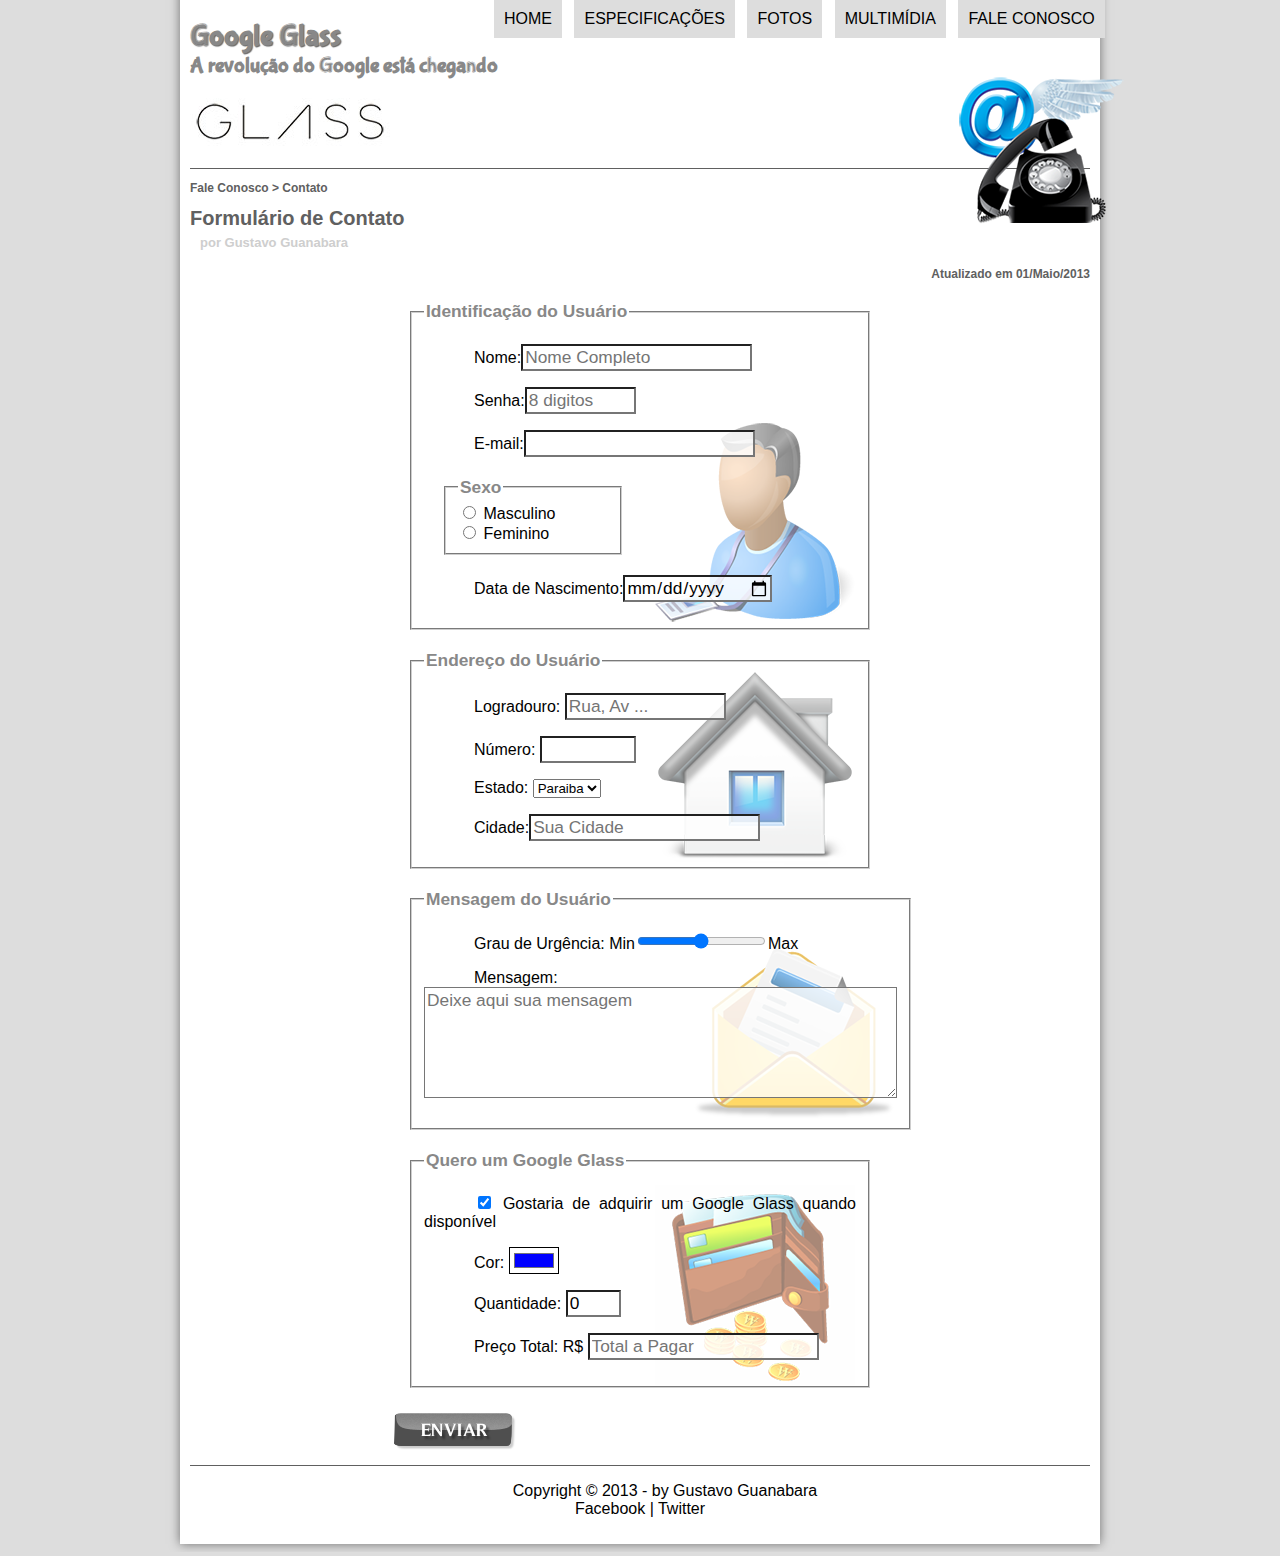
<file: fale-conosco.html>
<!DOCTYPE html>
<html lang="pt-br">
 <head>
    <meta charset="UTF8">
    <title> Tudo sobre Google Glass</title>
   <link rel="stylesheet" href="_css/estilo.css">
   <link rel="stylesheet" href="_css/form.css">
 </head>
 <script src="_javascript/funcoes.js"></script>
 <script>
     function calc_total() {
         var qtd = parseInt(document.getElementById('cqua').value);
         tot = qtd * 1500;
         document.getElementById('cpre').value = tot;
     }

 </script>

 <body>
 <div id="interface">

    <header id="cabecalho">
      <hgroup> 
       <h1>Google Glass</h1>
       <h2>A revolução do Google está chegando<h2>
      </hgroup>

     <img id="icone" src="_imagens/contato.png">
      <nav id="menu">
      <ul>
          <h1>Menu Principal</h1>
          <li onmouseover="mudafoto('_imagens/home.png')" onmouseout="mudafoto('_imagens/contato.png')"><a href="index.html">Home</a></li>
          <li onmouseover="mudafoto('_imagens/especificacoes.png')" onmouseout="mudafoto('_imagens/contato.png')"><a href="specs.html">Especificações</a></li>
          <li onmouseover="mudafoto('_imagens/fotos.png')" onmouseout="mudafoto('_imagens/contato.png')"><a href="fotos.html">Fotos</a></li>
          <li onmouseover="mudafoto('_imagens/multimidia.png')" onmouseout="mudafoto('_imagens/contato.png')"><a href="multimidia.html">Multimídia</a></li>
          <li onmouseover="mudafoto('_imagens/contato.png')" onmouseout="mudafoto('_imagens/contato.png')"><a href="fale-conosco.html">Fale conosco</a></li>
      </ul>
      </nav>
    </header>

    <section id="corpo-full">
        <article id="noticia-principal">
          <header id="cabecalho-artigo">
             <hgroup>
      
               <h3>Fale Conosco > Contato</h3>
               <h1>Formulário de Contato</h1>
               <h2>por Gustavo Guanabara</h2>
               <h3 class="direita">Atualizado em 01/Maio/2013</h3>
      
             </hgroup>
          </header>     

<form method="POST" id="fcontato" action="mailto:contato@cursoemvideo.com" oninput="calc_total();">

    <fieldset id="usuario"><legend>Identificação do Usuário</legend>
    <p><label for="cnome">Nome:</label><input type="text" name="tnome" id="cnome" size="20" maxlength="30" placeholder="Nome Completo"></p>
    <p><label for="csenha">Senha:</label><input type="password" name="tsenha" id="csenha" size="8" maxlength="8" placeholder="8 digitos"></p>
    <p><label for="cmail">E-mail:</label><input type="email" name="tmail" id="cmail" size="20" maxlength="40"></p>
    <fieldset id="sexo"> <legend>Sexo</legend>
       <input type="radio" name="tsexo" id="cmas"> <label for="cmas">Masculino</label><br>
        <input type="radio" name="tsexo" id="cfem"> <label for="cfem">Feminino</label>
    </fieldset>
    <p>Data de Nascimento:<input type="date" name="tdata" id="cdata"></p>
</fieldset>

<fieldset id="endereco"><legend>Endereço do Usuário</legend>
    <p><label for="crua">Logradouro:</label> <input type="text" name="trua" id="crua" size="13" maxlength="80" placeholder="Rua, Av ..."></p>
    <p><label for="cnum">Número:</label> <input type="number" name="tnum" id="cnum" min="0" max="99999"></p>
    <P> <label for="cest">Estado:</label>
    <select name="test" id="cest">
      <option value="PB" selected>Paraiba</option>
    </select></P>
    <p><label for="ccid">Cidade:</label><input type="text" name="tcid" id="ccid" maxlength="40" size="20" placeholder="Sua Cidade" list="cidades"></p>
    <datalist id="cidades">
        <option value="Nova Floresta"></option>
        <option value="Cuité"></option>
    </datalist>
</fieldset>

<fieldset id="mensagem"><legend>Mensagem do Usuário</legend>
   <p><label for="cgra">Grau de Urgência:</label>
       Min<input type="range" name="tgra" id="cgra" min="0" max="10">Max</p>
    <p><label for="cman">Mensagem:</label>
        <textarea name="tman" id="cman" cols="45" rows="5" placeholder="Deixe aqui sua mensagem"></textarea></p>
</fieldset>

<fieldset id="pedido"><legend>Quero um Google Glass</legend>
    <p> <input type="checkbox" name="tgos" id="cgos" checked>
        <label for="cgos">Gostaria de adquirir um Google Glass quando disponível</label></p>
    <p><label for="ccor">Cor:</label>
    <input type="color" name="tcor" id="ccor" value="#0000ff"></p>
    <p><label for="cqua">Quantidade:</label>
    <input type="number" name="tqua" id="cqua" min="0" max="5" value="0"></p>
    <p><label for="cpre">Preço Total: R$</label>
    <input type="text" name="tpre" id="cpre" placeholder="Total a Pagar" readonly></p>
</fieldset>

<input type="image" src="_imagens/botao-enviar.png">
</form>

  </article>
</section>
<footer id="rodape">
    <p>Copyright &copy; 2013 - by Gustavo Guanabara <br>
    Facebook | Twitter</p>
   </footer>
    </div>
    </body>
   </html>
</file>
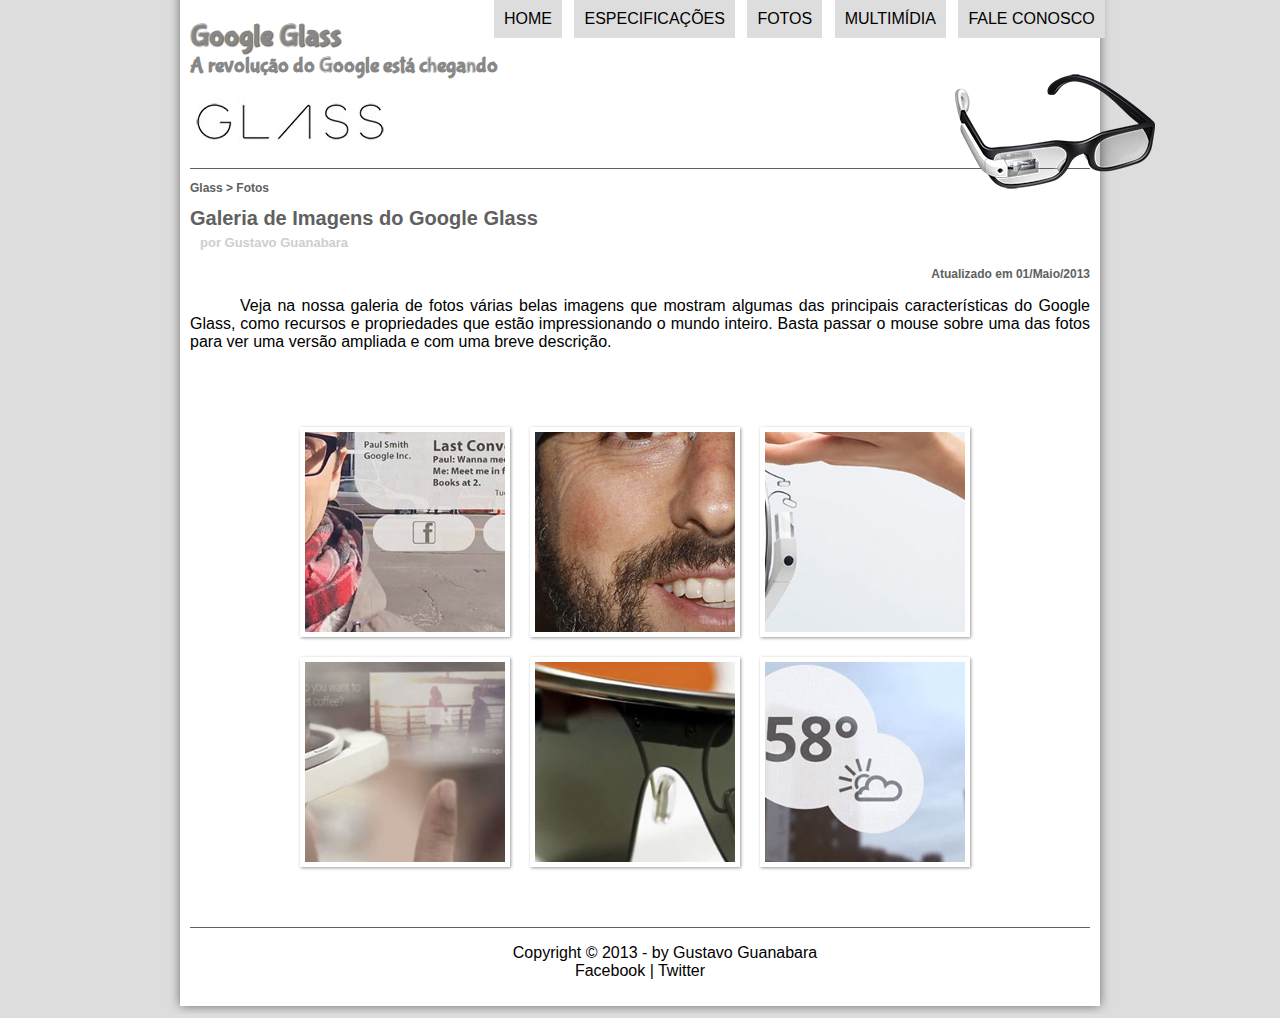
<file: fotos.html>
<!DOCTYPE html>
<html lang="pt-br">
 <head>
    <meta charset="UTF8">
    <title> Tudo sobre Google Glass</title>
   <link rel="stylesheet" href="_css/estilo.css">
   <link rel="stylesheet" href="_css/fotos.css">
  </head>
   <script src="_javascript/funcoes.js"></script>
   <body>
   <div id="interface">

    <header id="cabecalho">
      <hgroup> 
       <h1>Google Glass</h1>
       <h2>A revolução do Google está chegando<h2>
      </hgroup>

     <img id="icone" src="_imagens/glass-oculos-preto-peq.png">
      <nav id="menu">
      <ul>
          <h1>Menu Principal</h1>
          <li onmouseover="mudafoto('_imagens/home.png')" onmouseout="mudafoto('_imagens/fotos.png')"><a href="index.html">Home</a></li>
          <li onmouseover="mudafoto('_imagens/especificacoes.png')" onmouseout="mudafoto('_imagens/fotos.png')"><a href="specs.html">Especificações</a></li>
          <li onmouseover="mudafoto('_imagens/fotos.png')" onmouseout="mudafoto('_imagens/fotos.png')"><a href="fotos.html">Fotos</a></li>
          <li onmouseover="mudafoto('_imagens/multimidia.png')" onmouseout="mudafoto('_imagens/fotos.png')"><a href="multimidia.html">Multimídia</a></li>
          <li onmouseover="mudafoto('_imagens/contato.png')" onmouseout="mudafoto('_imagens/fotos.png')"><a href="fale-conosco.html">Fale conosco</a></li>
      </ul>
      </nav>
   </header>
    
    <section id="corpo-full">
      <article id="noticia-principal">
        <header id="cabecalho-artigo">
           <hgroup>
    
             <h3>Glass > Fotos</h3>
             <h1>Galeria de Imagens do Google Glass</h1>
             <h2>por Gustavo Guanabara</h2>
             <h3 class="direita">Atualizado em 01/Maio/2013</h3>
    
           </hgroup>
        </header>

       <p>Veja na nossa galeria de fotos várias belas imagens que mostram algumas das principais características do Google Glass, como recursos e propriedades que estão impressionando o mundo inteiro. Basta passar o mouse sobre uma das fotos para ver uma versão ampliada e com uma breve descrição.</p>

       <ul id="album-fotos">
          <li id="foto01"><span>Agenda e lembretes</li></span>
          <li id="foto02"> <span>Sergey Brin usando o Glass</li></span>
          <li id="foto03"><span>Leve e compacto</li></span>
          <li id="foto04"><span>Sensação de uma tela de 50"</li></span>
          <li id="foto05"><span>Vários tipos de lente</li></span>
          <li id="foto06"><span>Informações importantes</li></span>
       </ul>
      </article>
    </section>

   <footer id="rodape">
    <p>Copyright &copy; 2013 - by Gustavo Guanabara <br>
    Facebook | Twitter</p>
   </footer>
    </div>
    </body>
   </html>
</file>
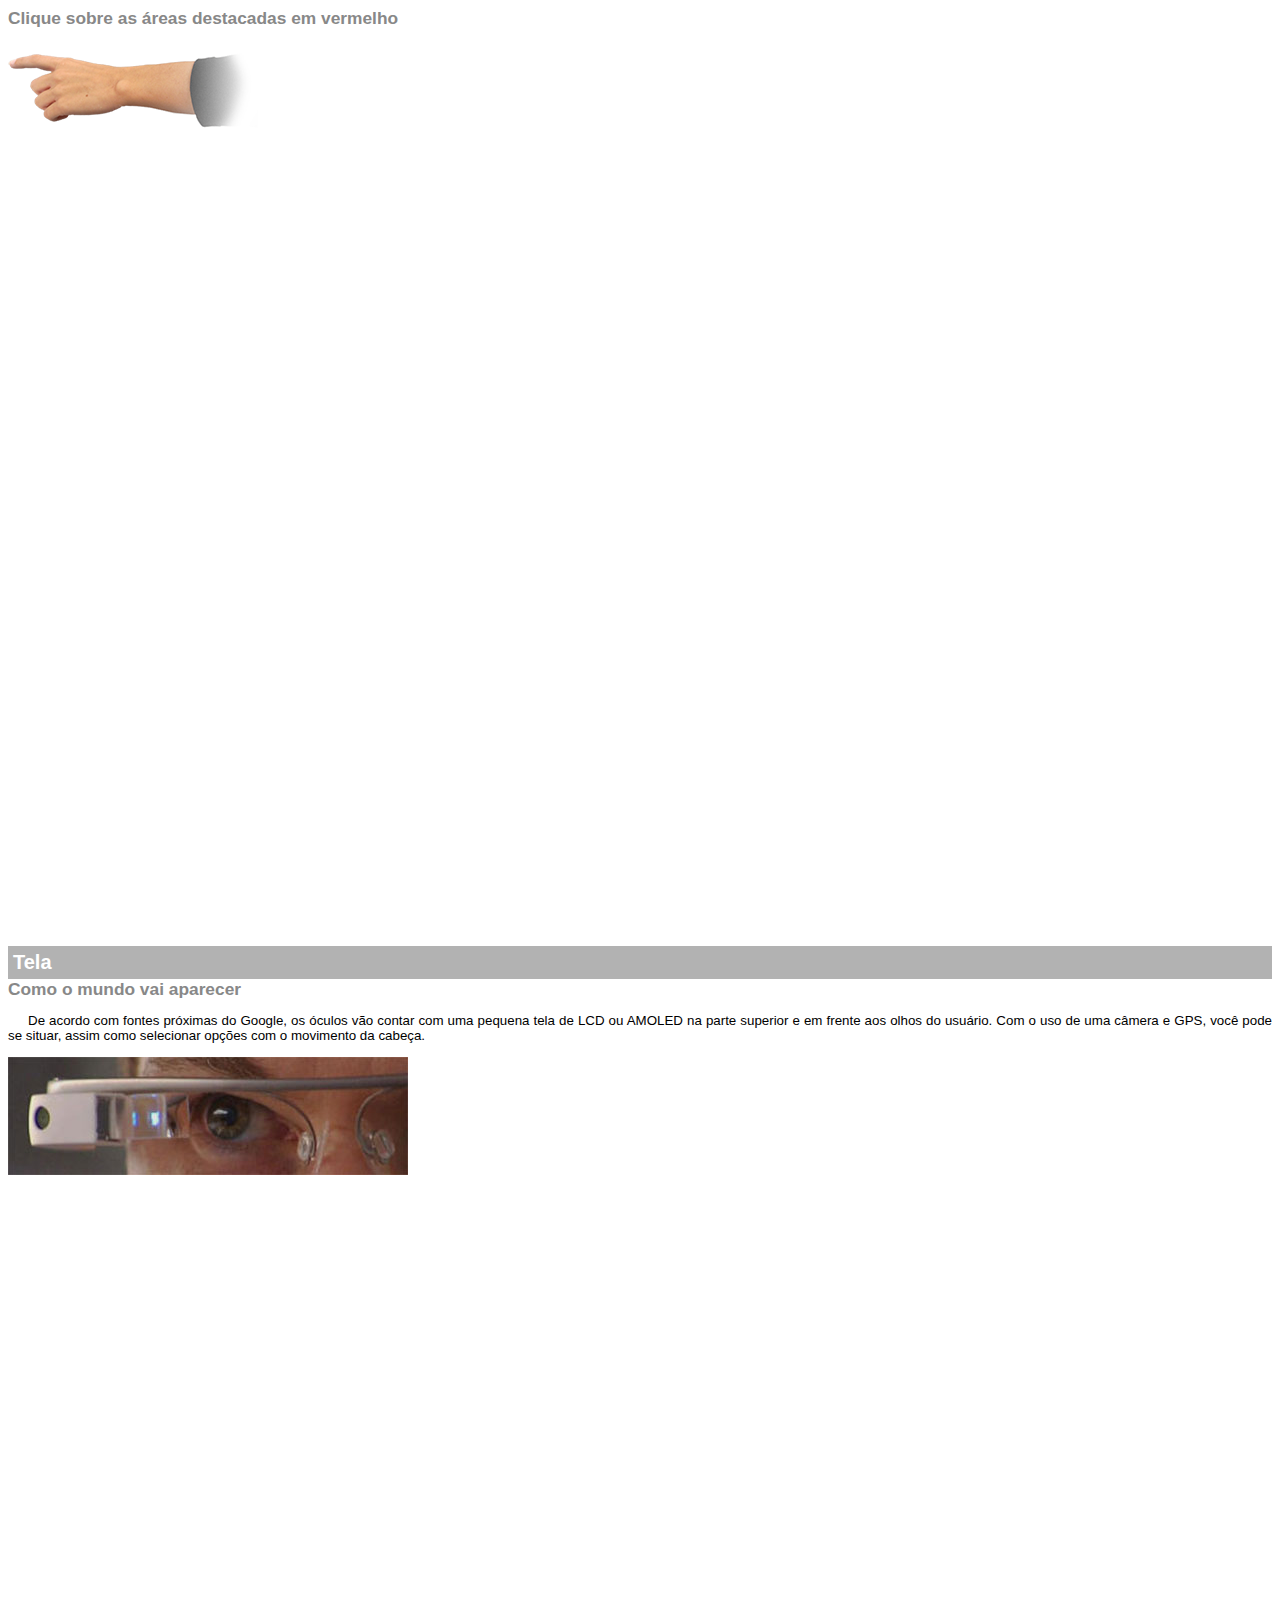
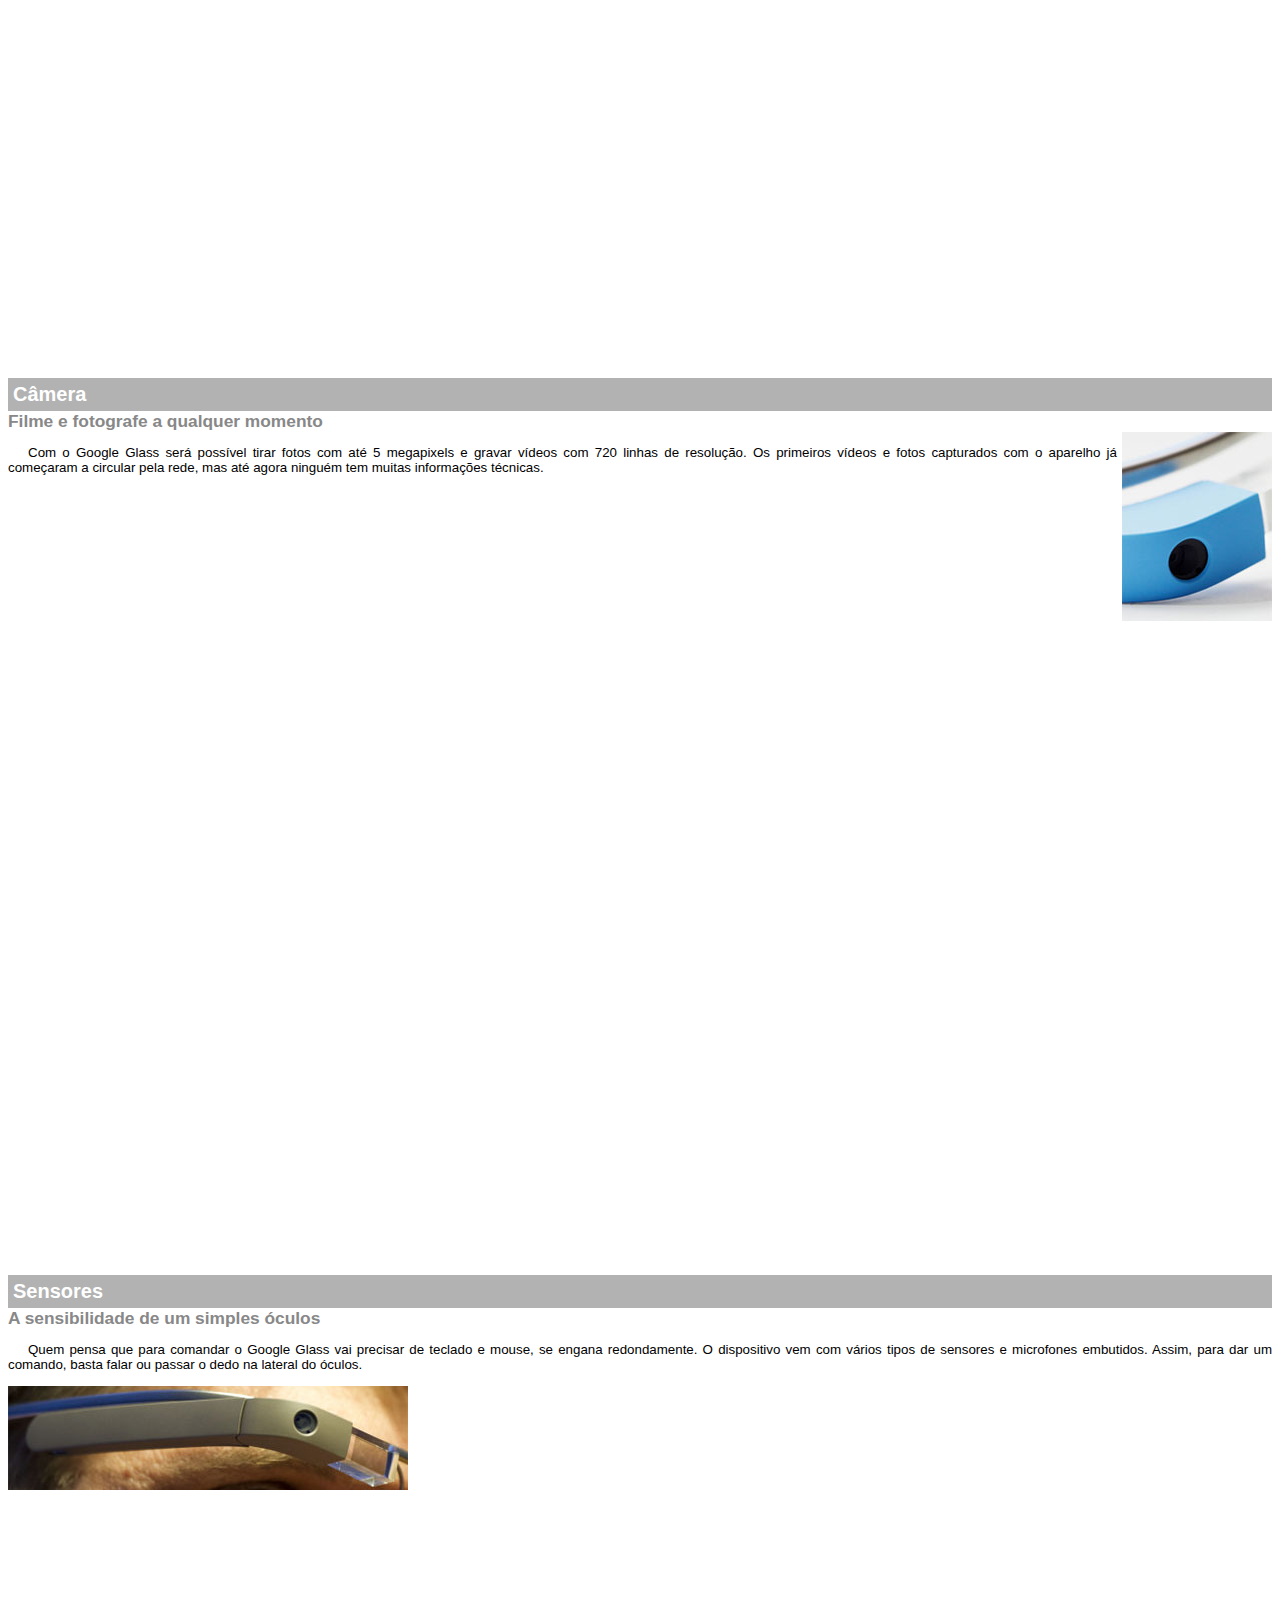
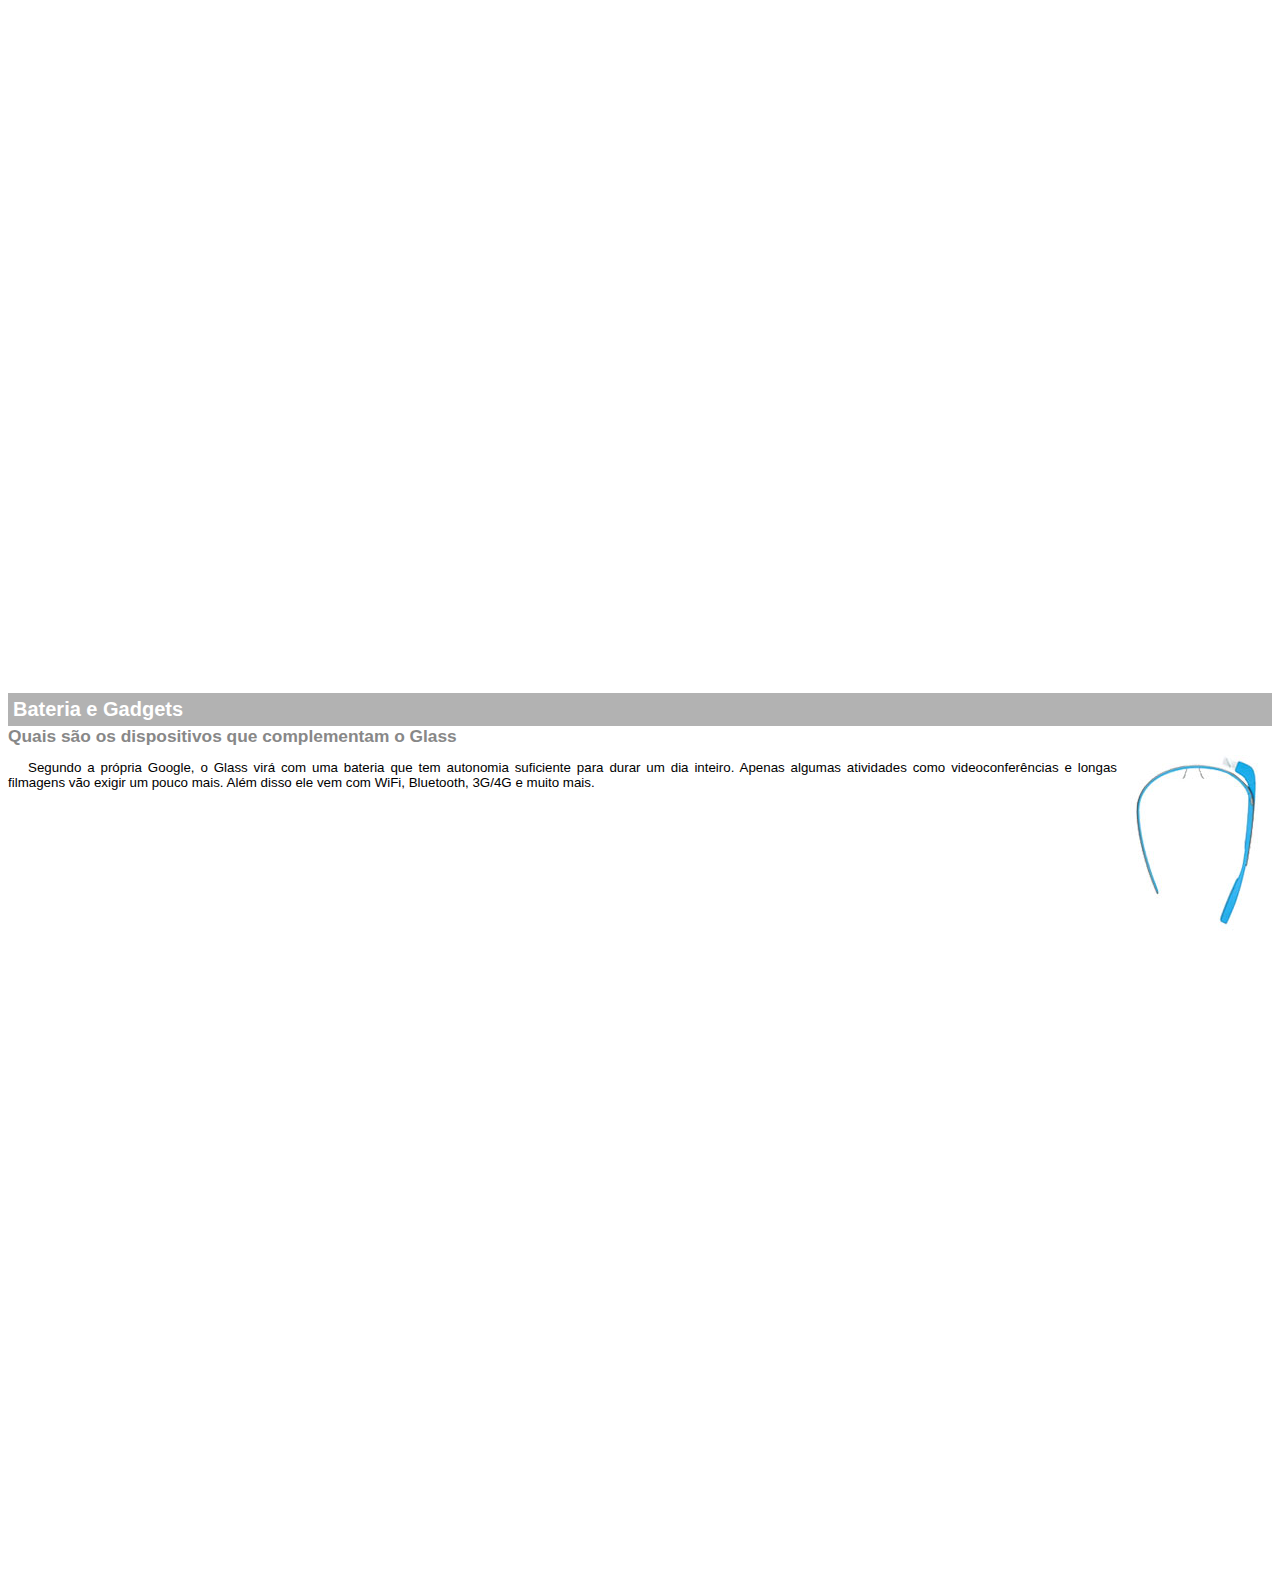
<file: google-glass.html>
<!DOCTYPE html>
<html>
<head>
    <meta charset="UTF-8">
    <title>Informações sobre Gloogle Gless</title>
    <style>
        body {
            font-family: Arial;
            font-size: 10pt;
        }
        p {
            text-align: justify;
            text-indent: 20px;
        }
        article h1 {
            font-size: 15pt;
            color: #ffffff;
            background-color: rgba(0, 0, 0, .3);
            padding: 5px;
            margin: 0px;
        }
        article h2 {
            font-size: 13pt;
            color: #888888;
            margin: 0px;
        }
        article {
            margin-bottom: 800px;
        }
        img.img-dir {
            display: block;
            float: right;
            margin-left: 5px;
        }
    </style>
</head>
<body>

<article>
    <header>
        <h2>Clique sobre as áreas destacadas em vermelho</h2>
    </header>
 <img src="_imagens/mao.png" alt="Mão apontando para esquerda">
</article>

<article id="tela">
    <header> 
        <h1>Tela</h1>
        <h2>Como o mundo vai aparecer</h2> 
    </header>

<p>De acordo com fontes próximas do Google, os óculos vão contar com uma pequena tela de LCD ou AMOLED na parte superior e em frente aos olhos do usuário. Com o uso de uma câmera e GPS, você pode se situar, assim como selecionar opções com o movimento da cabeça.</p>
<img src="_imagens/det-tela.jpg" alt="Tela do Gloogle Glass">
</article>

<article id="camera">
    <header>
        <h1>Câmera</h1>
        <h2>Filme e fotografe a qualquer momento</h2>
    </header>
<img src="_imagens/det-camera.jpg" class="img-dir" alt="Camera do Gloogle Glass">
<p>Com o Google Glass será possível tirar fotos com até 5 megapixels e gravar vídeos com 720 linhas de resolução. Os primeiros vídeos e fotos capturados com o aparelho já começaram a circular pela rede, mas até agora ninguém tem muitas informações técnicas.</p>
</article>

<article id="sensores">
    <header>
        <h1>Sensores</h1>
        <h2>A sensibilidade de um simples óculos</h2>
    </header>
<p>Quem pensa que para comandar o Google Glass vai precisar de teclado e mouse, se engana redondamente. O dispositivo vem com vários tipos de sensores e microfones embutidos. Assim, para dar um comando, basta falar ou passar o dedo na lateral do óculos.</p>
<img src="_imagens/det-touch.jpg" alt="Sensores do Gloogle Glass">
</article>

<article id="gadgets">
    <header>
        <h1>Bateria e Gadgets</h1>
        <h2>Quais são os dispositivos que complementam o Glass</h2>
    </header>
<img src="_imagens/det-bateria.jpg" class="img-dir" alt="Bateria e Gadgets do Gloogle Glass">
<p>Segundo a própria Google, o Glass virá com uma bateria que tem autonomia suficiente para durar um dia inteiro. Apenas algumas atividades como videoconferências e longas filmagens vão exigir um pouco mais. Além disso ele vem com WiFi, Bluetooth, 3G/4G e muito mais.</p>
</article>

</body>
</html>
</file>
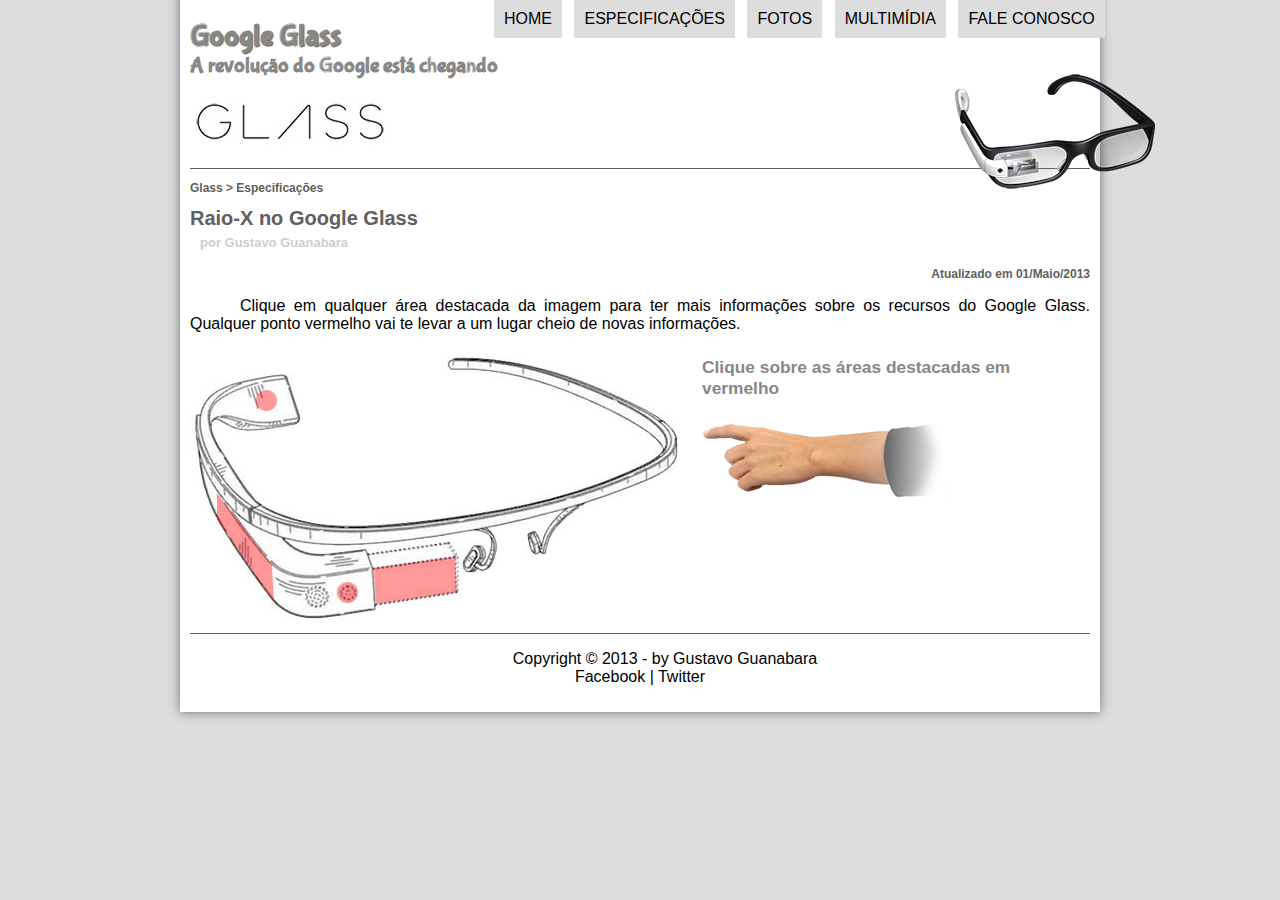
<file: specs.html>
<!DOCTYPE html>
<html lang="pt-br">
 <head>
    <meta charset="UTF8">
    <title> Tudo sobre Google Glass</title>
   <link rel="stylesheet" href="_css/estilo.css">
   <link rel="stylesheet" href="_css/specs.css">
 </head>
 <script src="_javascript/funcoes.js"></script>
 <body>
 <div id="interface">

    <header id="cabecalho">
      <hgroup> 
       <h1>Google Glass</h1>
       <h2>A revolução do Google está chegando<h2>
      </hgroup>

     <img id="icone" src="_imagens/glass-oculos-preto-peq.png">
      <nav id="menu">
      <ul>
          <h1>Menu Principal</h1>
          <li onmouseover="mudafoto('_imagens/home.png')" onmouseout="mudafoto('_imagens/especificacoes.png')"><a href="index.html">Home</a></li>
          <li onmouseover="mudafoto('_imagens/especificacoes.png')" onmouseout="mudafoto('_imagens/especificacoes.png')"><a href="specs.html">Especificações</a></li>
          <li onmouseover="mudafoto('_imagens/fotos.png')" onmouseout="mudafoto('_imagens/especificacoes.png')"><a href="fotos.html">Fotos</a></li>
          <li onmouseover="mudafoto('_imagens/multimidia.png')" onmouseout="mudafoto('_imagens/especificacoes.png')"><a href="multimidia.html">Multimídia</a></li>
          <li onmouseover="mudafoto('_imagens/contato.png')" onmouseout="mudafoto('_imagens/especificacoes.png')"><a href="fale-conosco.html">Fale conosco</a></li>
      </ul>
      </nav>
    </header>
<section id="corpo-full">
  <article id="noticia-principal">
    <header id="cabecalho-artigo">
       <hgroup>

         <h3>Glass > Especificações</h3>
         <h1>Raio-X no Google Glass</h1>
         <h2>por Gustavo Guanabara</h2>
         <h3 class="direita">Atualizado em 01/Maio/2013</h3>

       </hgroup>
    </header>

    <p>Clique em qualquer área destacada da imagem para ter mais informações sobre os recursos do Google Glass. Qualquer ponto vermelho vai te levar a um lugar cheio de novas informações.</p>

    <section id="conteudo">
      <img src="_imagens/glass-esquema-marcado.jpg" usemap="#meumapa">
      <map name="meumapa">
        <area shape="rect" coords="179,202,270,2620" href="google-glass.html#tela" target="janela">
        <area shape="circle" coords="158,243,12" href="google-glass.html#camera" target="janela">
        <area shape="circle" coords="73,52,12" href="google-glass.html#gadgets" target="janela">
        <area shape="poly" coords="28,143,83,216,84,249,27,169" href="google-glass.html#sensores" target="janela">
      </map>

      <iframe src="google-glass.html"name="janela" scrolling="no" id="frame-spec"></iframe>
    </section>
  </article>
</section>

<footer id="rodape">
    <p>Copyright &copy; 2013 - by Gustavo Guanabara <br>
    Facebook | Twitter</p>
   </footer>
    </div>
    </body>
   </html>
</file>
<file: _css/estilo.css>
@charset "UTF-8";
@font-face {
    src: url("../_fonts/bubblegum-sans-regular.otf");
    font-family: 'fontelogo';

}

body {
    font-family: Arial, sans-serif;
    background-color: #dddddd;
    color: rgba(0, 0, 0, 1);
}

div#interface {
    width: 900px;
    background-color: white;
    margin: -20px auto 0px auto;
    box-shadow: 0px 0px 10px rgba(0, 0, 0, .5);
    padding: 10px;
}

 p {
     text-align: justify;
     text-indent: 50px;
    }

    a {
        color: #606060;
        text-decoration: none;
    }
    a:hover {
        text-decoration: underline;
    }

header#cabecalho img#icone {
    position: absolute;
    left: 955px;
    top: 70px;
}

header#cabecalho {
     border-bottom: 1px #606060 solid;
     height: 150px;
     background: url("../_imagens/glass-logo-peq.jpg") no-repeat 0px 80px;
}

header#cabecalho h1 {
    font-family: 'fontelogo', sans-serif;
    font-size: 30px;
    color: #888888;
    text-shadow: 1px 1px 1px rgba(0, 0, 0, .6);
    padding: 0px;
    margin-bottom: 0px;
}

header#cabecalho h2 {
    font-family: 'fontelogo', sans-serif;
    font-size: 22px;
    color: #888888;
    padding: 0px;
    margin-top: 0px;
}

 /* formatação de imagens com legendas */

 figure.foto-legenda {
    position: relative;
    border: 8px solid white;
    box-shadow: 1px 1px 4px black;
 }

figure.foto-legenda img {
    width: 100%;
    height: 100%;
}

figure.foto-legenda figcaption {
    opacity: 0;
    position: absolute;
    top: 0px;
    background-color: rgba(0,0,0,.4);
    color: white;
    width: 100%;
    height: 100%;
    padding: 10px;
    box-sizing: border-box;
}

figure.foto-legenda:hover figcaption {
    opacity: 1;
}

/* Formatação do Menu */

nav#menu {
    display: block;
}
 
nav#menu ul {
   list-style: none;
   text-transform: uppercase;
   position: absolute;
   top: -20px;
   left: 450px;
}

nav#menu li {
display: inline-block;
background-color: #dddddd;
padding: 10px;
margin: 4px;
transition: 1s;
}

nav#menu li:hover {
    background-color: #606060;
}

nav#menu h1 {
    display: none;
}

nav#menu a {
    color: black;
    text-decoration: none;
}

nav#menu a:hover {
    color: white;
    text-decoration: underline;
}

section#corpo {
    display: block;
    width: 500px;
    float: left;
    border-right: 1px solid #606060;
    padding-right: 15px;
}

article#noticia-principal h2 {
    font-size: 15px;
    color: #606060;
    background-color: #dddddd;
    padding: 5px 0px 5px 10px;
    margin: 10px 0px 10px 0px;
}

header#cabecalho-artigo h1 {
    font-family: 'fontelogo' sans-serif;
    font-size: 20px;
    color: #606060;
    margin-bottom: 0px;
    margin-top: 0px;
}

header#cabecalho-artigo h2 {
    font-size: 13px;
    color: #cecece;
    background-color: #ffffff;
    margin: 0px;
}

header#cabecalho-artigo h3 {
    font-size: 12px;
    color: #606060;
}
.direita {
    text-align: right;
}

table#tabelaspec {
    border: 1px solid #606060;
    border-spacing: 0px;
    margin-left: auto;
    margin-right: auto;
}
table#tabelaspec td {
    border: 1px solid #606060;
    padding: 10px;
    text-align: center;
    vertical-align: middle;
}

table#tabelaspec td.ce {
    color: #ffffff;
    background-color: #606060;
    vertical-align: top;
    font-weight: bold;
}

table#tabelaspec td.cd {
    background-color: #cecece;
}

table#tabelaspec caption {
    color: #888888;
    font-size: 15px;
    font-weight: bolder;
}

table#tabelaspec caption span {
    display: block;
    float: right;
    color: black;
    font-size: 8px;
    margin-top: 10px;
}

aside#lateral {
    display: block;
    width: 350px;
    float: right;
    background-color: #dddddd;
    padding: 10px;
    margin-top: 10px;
    box-shadow: 2px 2px 2px rgba(0, 0, 0, .5);
}

aside#lateral h1 {
    font-family: 'fontelogo' sans-serif;
    font-size: 20px;
    color: #606060;
    margin-top: 0px;
}

aside#lateral h2 {
    background-color: #606060;
    font-size: 15px;
    color: #ffffff;
    padding: 5px;
}

footer#rodape {
    clear: both;
    border-top: 1px solid #606060;
}

footer#rodape p {
    text-align: center;
}

div#video-conteudo video {
    width: 100%;
}


#videos-noticias video {
    width: 100%;
}
</file>
<file: _css/form.css>
@charset "UTF-8";

form {
    width: 500px;
    margin: auto;
}

input, textarea {
    font-family: sans-serif;
    font-weight: normal;
    font-size: 13pt;
    background-color: rgba(255,255,255,.8);

}

input:hover, textarea:hover{
    background-color: #dddddd;
}

legend {
    color: #888888;
    font-weight: bold;
    font-size: 13pt;
    font-family: sans-serif;
}

fieldset {
    border-color: #cecece;
    margin: 20px;
}

fieldset#sexo {
    width: 150px;
}

fieldset#usuario {
    background: url("../_imagens/icone-contato.png") no-repeat 95% 95%;
}

fieldset#endereco {
    background: url("../_imagens/icone-endereco.png") no-repeat 95% 95%;
}

fieldset#mensagem {
    background: url("../_imagens/icone-mensagem.png") no-repeat 95% 95%;
}

fieldset#pedido {
    background: url("../_imagens/icone-pagamento.png") no-repeat 95% 95%;
}
</file>
<file: _css/fotos.css>
@charset "UTF-8";

ul#album-fotos {
    width: 700px;
    margin: 0 auto;
    padding: 50px;
    overflow: hidden;
    list-style: none;
}

ul#album-fotos li {
    float: left;
    width: 200px;
    height: 200px;
    margin: 10px;
    border: 5px solid #ffffff;
    background-color: #ffffff;
    box-shadow: 1px 1px 3px rgba(0,0,0,.4);
}

ul#album-fotos li span {
    opacity: 0;
    color: #ffffff;
    text-shadow: 1px 1px 1px #000000;
    background-color: rgba(0,0,0,.3);
    font-size: 9pt;
    line-height: 370px;
    padding: 5px;
}

ul#album-fotos li:hover {
    -webkit-transform: scale(1.5);
    -webkit-transition: all .4s ease-in;
}

ul#album-fotos li:hover span {
    opacity: 1;
}

ul#album-fotos li#foto01 {
    background: url('../_imagens/galeria-01.jpg') no-repeat;
    background-position: 50% 50%;
    background-size: 400px 400px;
    background-color: #ffffff;
}

ul#album-fotos li#foto01:hover {
    background-position: 0px 0px;
    background-size: 200px 200px;
}

ul#album-fotos li#foto02 {
    background: url('../_imagens/galeria-02.jpg') no-repeat;
    background-position: 50% 50%;
    background-size: 400px 400px;
    background-color: #ffffff;
}

ul#album-fotos li#foto02:hover {
    background-position: 0px 0px;
    background-size: 200px 200px;
}

ul#album-fotos li#foto03 {
    background: url('../_imagens/galeria-03.jpg') no-repeat;
    background-position: 50% 50%;
    background-size: 400px 400px;
    background-color: #ffffff;
}

ul#album-fotos li#foto03:hover {
    background-position: 0px 0px;
    background-size: 200px 200px;
}

ul#album-fotos li#foto04 {
    background: url('../_imagens/galeria-04.jpg') no-repeat;
    background-position: 50% 50%;
    background-size: 400px 400px;
    background-color: #ffffff;
}

ul#album-fotos li#foto04:hover {
    background-position: 0px 0px;
    background-size: 200px 200px;
}

ul#album-fotos li#foto05 {
    background: url('../_imagens/galeria-05.jpg') no-repeat;
    background-position: 50% 50%;
    background-size: 400px 400px;
    background-color: #ffffff;
}

ul#album-fotos li#foto05:hover {
    background-position: 0px 0px;
    background-size: 200px 200px;
}

ul#album-fotos li#foto06 {
    background: url('../_imagens/galeria-06.jpg') no-repeat;
    background-position: 50% 50%;
    background-size: 400px 400px;
    background-color: #ffffff;
}

ul#album-fotos li#foto06:hover {
    background-position: 0px 0px;
    background-size: 200px 200px;
}
</file>
<file: _css/specs.css>
@charset "UTF-8";

section#conteudo {
    width: 910px;
    margin: auto;
}

iframe#frame-spec {
    width: 400px;
    height: 280px;
    border: none;
    overflow: hidden;
}

iframe#frame-spec::-webkit-scrollbar {
    display: none;
}
</file>
